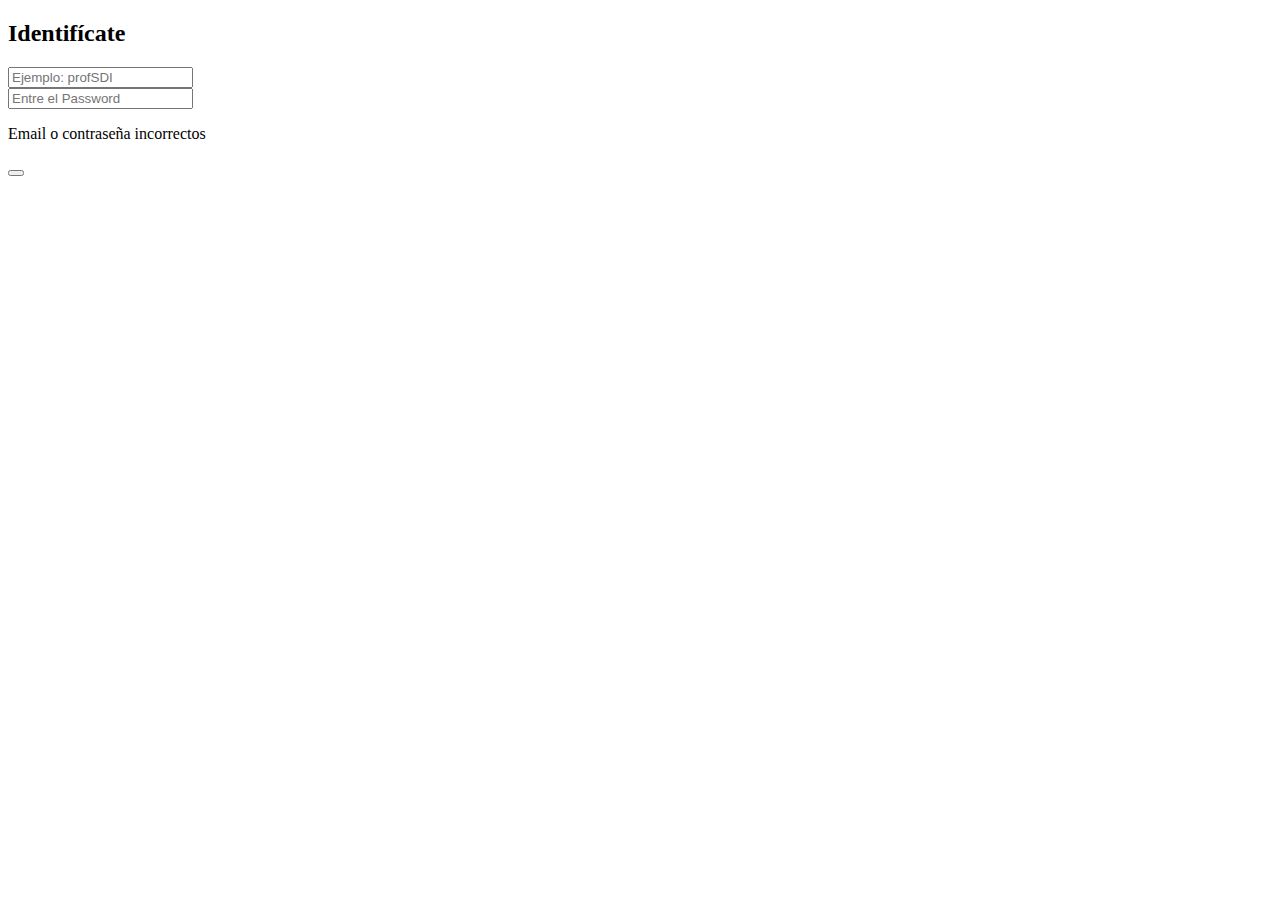
<file: src/main/resources/templates/elogin.html>
<!DOCTYPE html>
<html lang="en" xmlns:th="http://www.w3.org/1999/xhtml">
<head th:replace="fragments/head"/>
<body>

<nav th:replace="fragments/nav"/>

<div class="container">

<h2>Identifícate</h2>
<form class="form-horizontal" method="post" action="/login">
    <div class="form-group">
        <label class="control-label col-sm-2" for="username" th:text="#{login.username}"></label>
        <div class="col-sm-10">
            <input type="text" class="form-control" name="username"
                placeholder="Ejemplo: profSDI" required="true" />
        </div>
    </div>
    <div class="form-group">
        <label class="control-label col-sm-2" for="username" th:text="#{login.password}"></label>
        <div class="col-sm-10">
            <input type="password" class="form-control" name="password"
                placeholder="Entre el Password" required="true" /> 
        </div>
    </div>
    <div class="form-group">
        <div class="col-sm-offset-2 col-sm-10">
            <p>Email o contraseña incorrectos</p>
            <button type="submit" class="btn btn-primary" th:text="#{login.button}"></button>
        </div>
    </div>
    <input type="hidden" name="${_csrf.parameterName}" value="${_csrf.token}" />
</form>

</div>

<footer th:replace="fragments/footer"/>

</body>
</html>
</file>
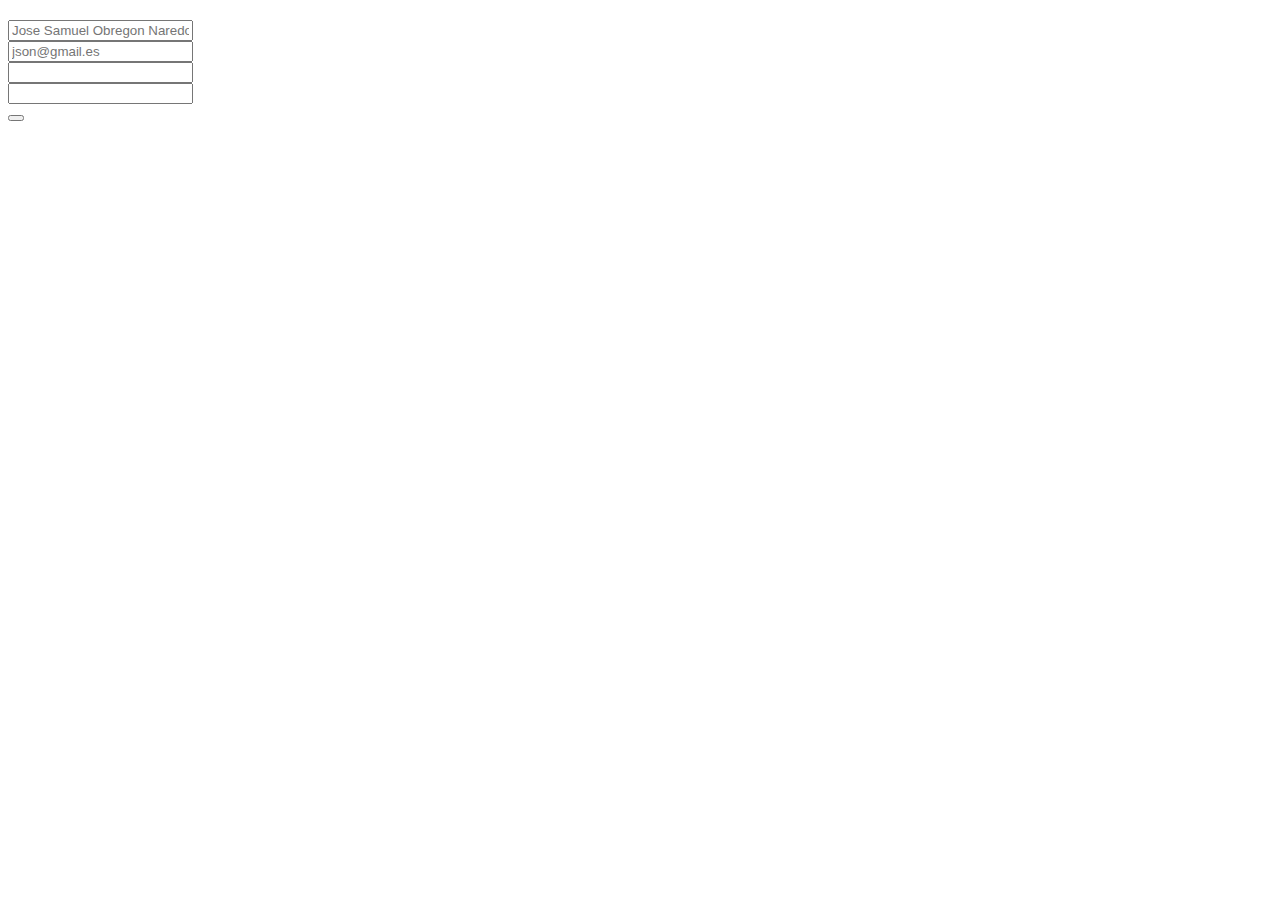
<file: src/main/resources/templates/signup.html>
<!DOCTYPE html>
<html lang="en" xmlns:th="http://www.w3.org/1999/xhtml">
<head th:replace="fragments/head"/>
<body>

<!-- Barra de Navegación superior -->
<nav th:replace="fragments/nav"/>

<div class="container">

<h2 th:text="#{register.title.text}"></h2>
<form class="form-horizontal"  method="post" action="/signup"
	th:object="${user}">
    <div class="form-group">
        <label class="control-label col-sm-2" for="name" th:text="#{register.username.text}"></label>
        <div class="col-sm-10">
            <input type="text" class="form-control" name="name"
                placeholder="Jose Samuel Obregon Naredo" required="true" />
                <span class="text-danger" th:if="${#fields.hasErrors('name')}"
                	th:errors="*{name}"/>
        </div>
    </div>
    <div class="form-group">
        <label class="control-label col-sm-2" for="email" th:text="#{register.email.text}"></label>
        <div class="col-sm-10">
            <input type="text" class="form-control" name="email"
                   placeholder="json@gmail.es" required="true" />
            <span class="text-danger" th:if="${#fields.hasErrors('email')}"
                th:errors="*{email}"/>
        </div>
    </div>
    <div class="form-group">
        <label class="control-label col-sm-2" for="password" th:text="#{register.password.text}"></label>
        <div class="col-sm-10">
            <input type="password" class="form-control" name="password" />
            <span class="text-danger" th:if="${#fields.hasErrors('password')}"
            	th:errors="*{password}"/>
        </div>
    </div>
    <div class="form-group" >
        <label class="control-label col-sm-2" for="passwordConfirm" th:text="#{register.rpassword.text}"></label>
        <div class="col-sm-10">
            <input type="password" class="form-control" name="passwordConfirm" />
            <span class="text-danger" th:if="${#fields.hasErrors('passwordConfirm')}"
            	th:errors="*{passwordConfirm}"/>
        </div>
    </div>
    <div class="form-group">
        <div class="col-sm-offset-2 col-sm-10">
            <button type="submit" class="btn btn-primary" th:text="#{register.button.text}"></button>
        </div>
    </div>
</form>

</div>


<footer th:replace="fragments/footer"/>

</body>
</html>
</file>
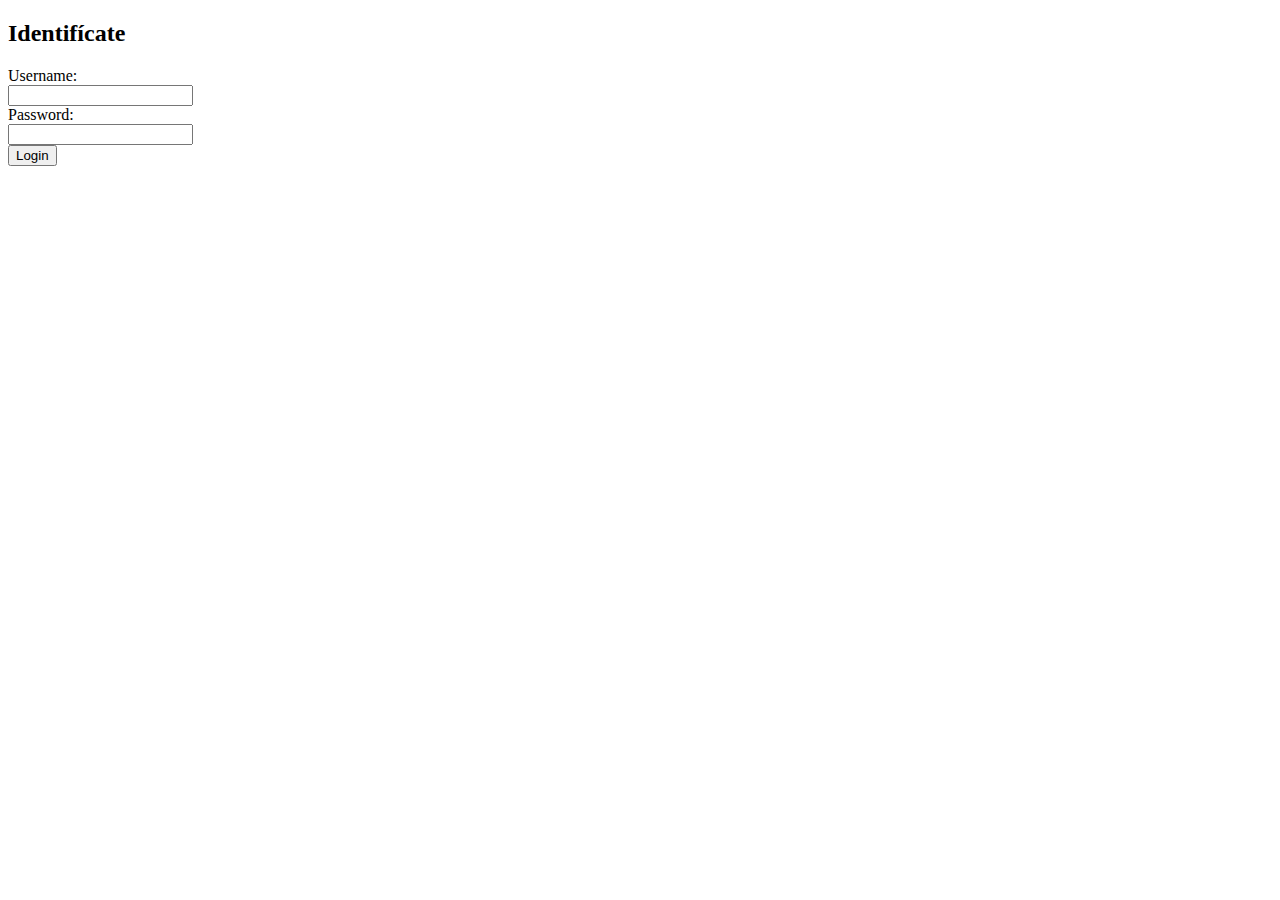
<file: src/main/resources/templates/admin/login.html>
<!DOCTYPE html>
<html lang="en" xmlns:th="http://www.w3.org/1999/xhtml">
<head th:replace="fragments/head"/>
<body>

<nav th:replace="fragments/nav"/>

<div class="container">

    <h2>Identifícate</h2>
    <form class="form-horizontal" method="post" action="/login/admin">
        <div class="form-group">
            <label class="control-label col-sm-2" for="username">Username:</label>
            <div class="col-sm-10">
                <input type="text" class="form-control" name="username" required="true" />
            </div>
        </div>
        <div class="form-group">
            <label class="control-label col-sm-2" for="username">Password:</label>
            <div class="col-sm-10">
                <input type="password" class="form-control" name="password" required="true" />
            </div>
        </div>
        <div class="form-group">
            <div class="col-sm-offset-2 col-sm-10">
                <button type="submit" class="btn btn-primary">Login</button>
            </div>
        </div>
        <input type="hidden" name="${_csrf.parameterName}" value="${_csrf.token}" />
    </form>

</div>

<footer th:replace="fragments/footer"/>

</body>
</html>
</file>
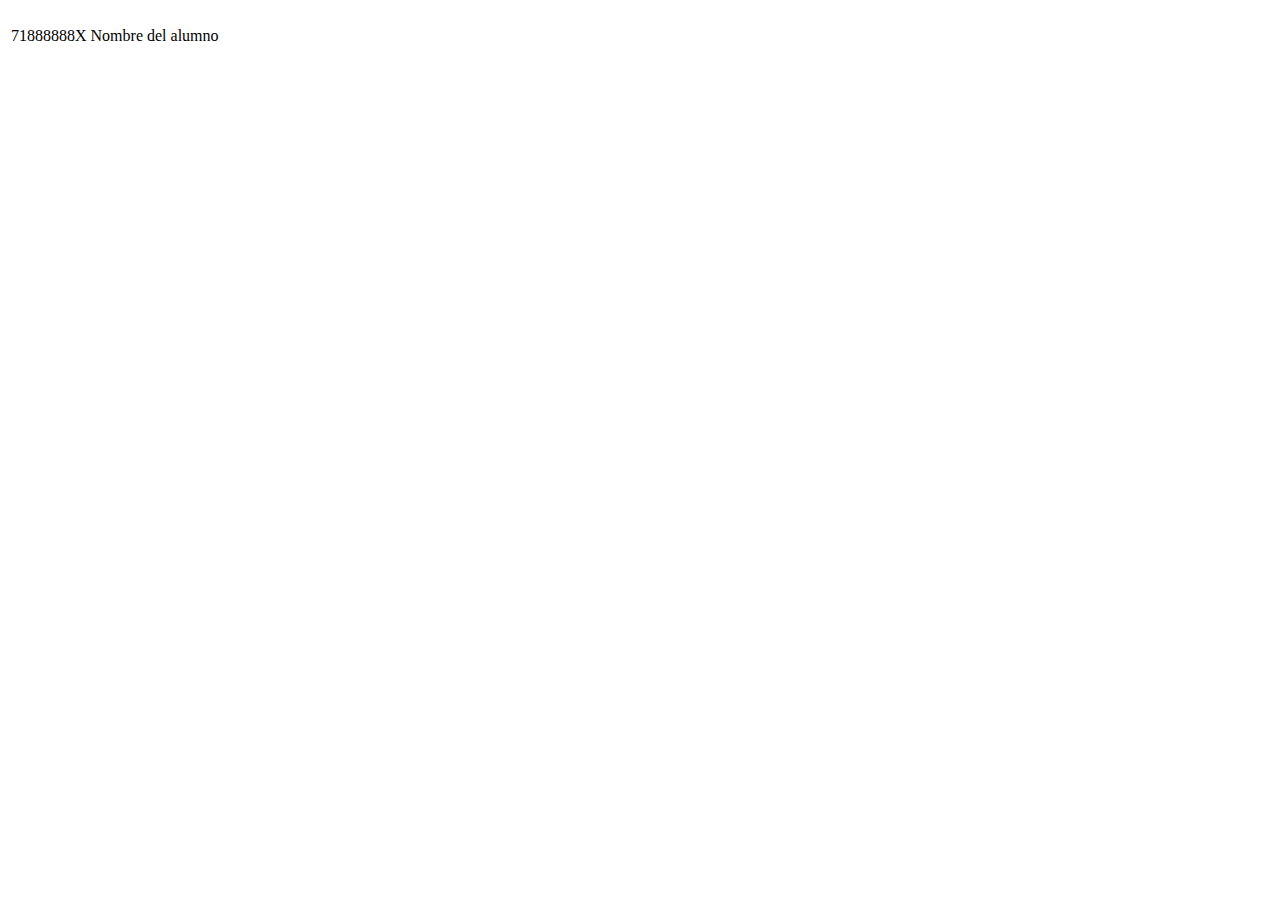
<file: src/main/resources/templates/friends/friends.html>
<!DOCTYPE html>
<html lang="en" xmlns:th="http://www.w3.org/1999/xhtml">
<head th:replace="fragments/head :: head"/>
<body>

<nav th:replace="fragments/nav"/>
<div class="container">
    <h2 th:text="#{friends.title.text}"></h2>
    <div class="table-responsive">
        <table class="table table-hover">
            <thead>
            <tr>
                <th th:text="#{friends.name.text}"></th>
                <th th:text="#{friends.email.text}"></th>
            </tr>
            </thead>
            <tbody>
            <tr th:each="friend : ${friends}">
                <td th:text="${friend.name}">71888888X</td>
                <td th:text="${friend.email}">Nombre del alumno</td>
            </tr>
            </tbody>
        </table>
    </div>
    <footer th:replace="fragments/pagination"></footer>
</div>
<footer class="footer" th:replace="fragments/footer :: footer"/>
</body>
</html>
</file>
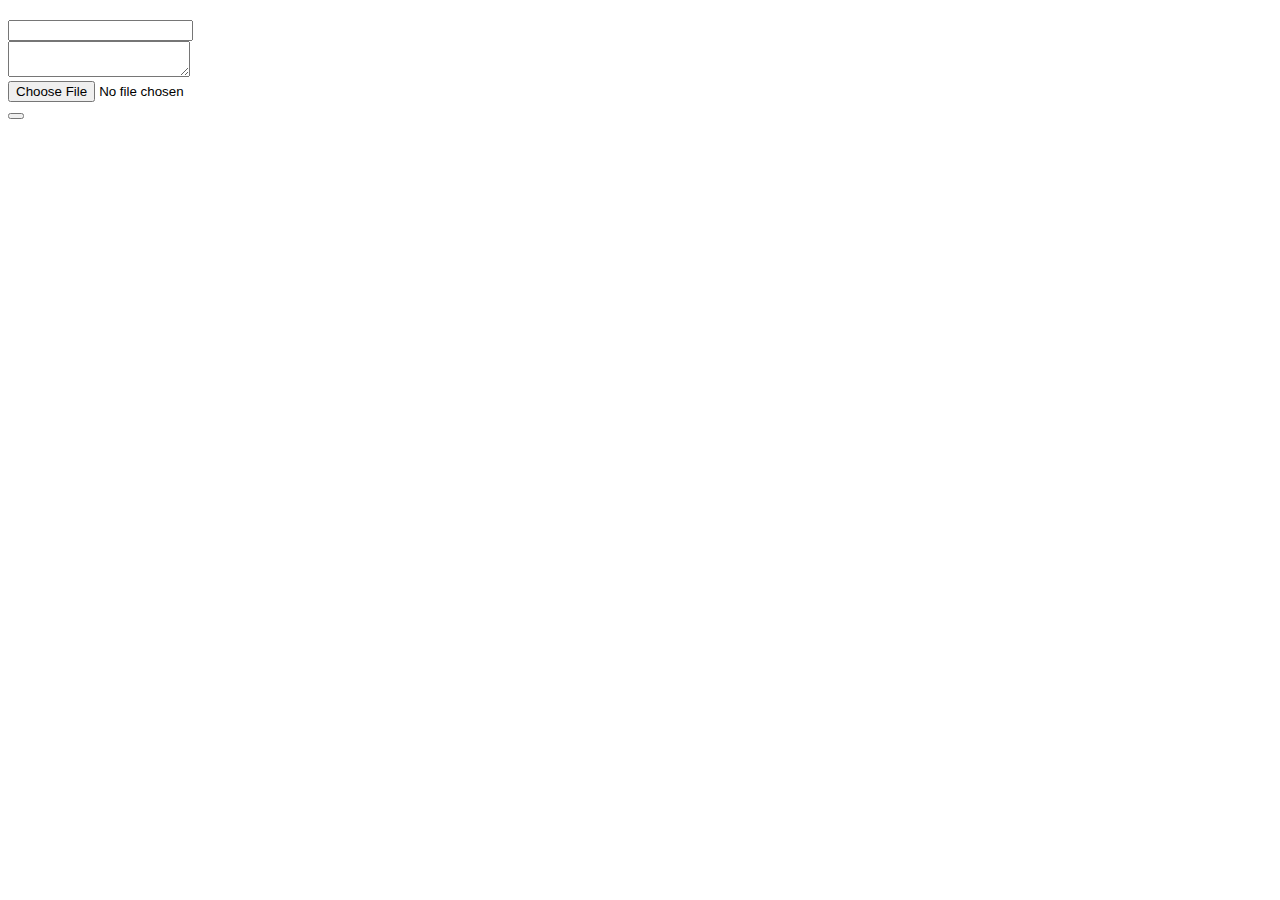
<file: src/main/resources/templates/publications/add.html>
<!DOCTYPE html>
<html lang="en" xmlns:th="http://www.w3.org/1999/xhtml">
<head th:replace="fragments/head"/>
<body>

<!-- Barra de Navegación superior -->
<nav th:replace="fragments/nav"/>

<div class="container">
    <h2 th:text="#{publications.add.title}"></h2>
    <form id="publicationForm" enctype="multipart/form-data" class="form-horizontal" method="post" action="/publications/add" th:object="${publication}">
        <div class="form-group">
            <label class="control-label col-sm-2" for="title" th:text="#{publications.add.publication.title}"></label>
            <div class="col-sm-10">
               <input type="text" class="form-control" name="title" required="true"/>
            </div>
        </div>
        <div class="form-group">
            <label class="control-label col-sm-2" for="content" th:text="#{publications.add.content}"></label>
            <div class="col-sm-10">
                <textarea type="text" form="publicationForm" name="content" th:placeholder="#{placeholder.add.publication}"></textarea>
            </div>
        </div>
        <div class="form-group">
            <label class="control-label col-sm-2" for="photo" th:text="#{publications.add.photo}"></label>
            <div class="col-sm-4">
                <input type="file" formenctype="multipart/form-data" accept="image/*" name="photo" >
            </div>
        </div>
        <div class="form-group">
            <div class="col-sm-offset-2 col-sm-10">
                <button type="submit" class="btn btn-primary" th:text="#{publications.add.button}"></button>
            </div>
        </div>
    </form>
</div>

<footer th:replace="fragments/footer"/>

</body>
</html>
</file>
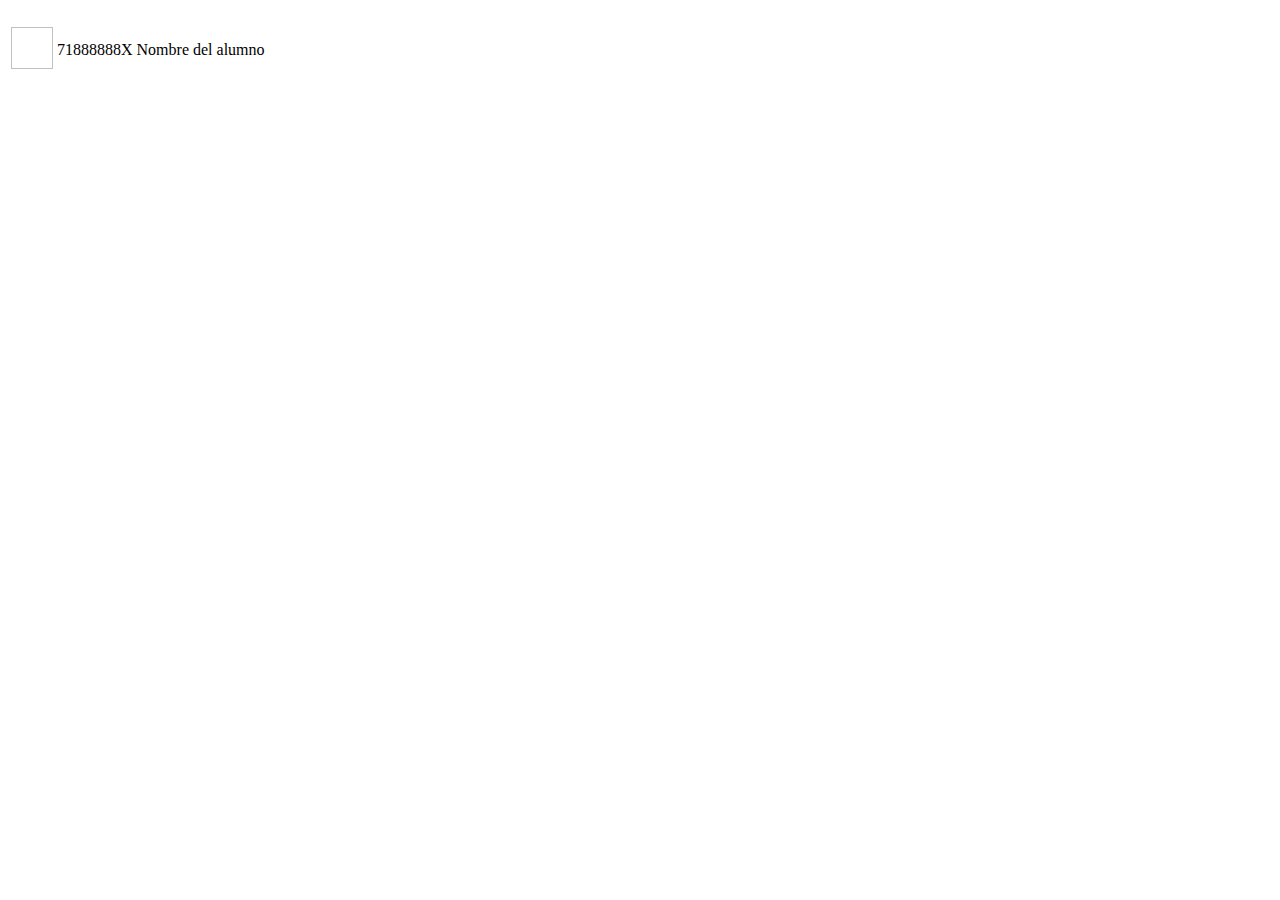
<file: src/main/resources/templates/publications/list.html>
<!DOCTYPE html>
<html lang="en" xmlns:th="http://www.w3.org/1999/xhtml">
<head th:replace="fragments/head :: head"/>
<body>

<nav th:replace="fragments/nav"/>
<div class="container">
    <h2 th:text="#{publications.title}"></h2>
    <div class="table-responsive">
        <table class="table table-hover">
            <thead>
            <tr>
                <th></th>
                <th th:text="#{publications.publication.title}"></th>
                <th th:text="#{publications.publication.content}"></th>
            </tr>
            </thead>
            <tbody>
            <tr th:each="publication : ${publications}">
                <td><img th:src="@{${publication.photoPath}}" height="42" width="42"></td>
                <td th:text="${publication.title}">71888888X</td>
                <td th:text="${publication.content}">Nombre del alumno</td>
            </tr>
            </tbody>
        </table>
    </div>
    <footer th:replace="fragments/pagination"></footer>
</div>
<footer class="footer" th:replace="fragments/footer :: footer"/>
</body>
</html>
</file>
